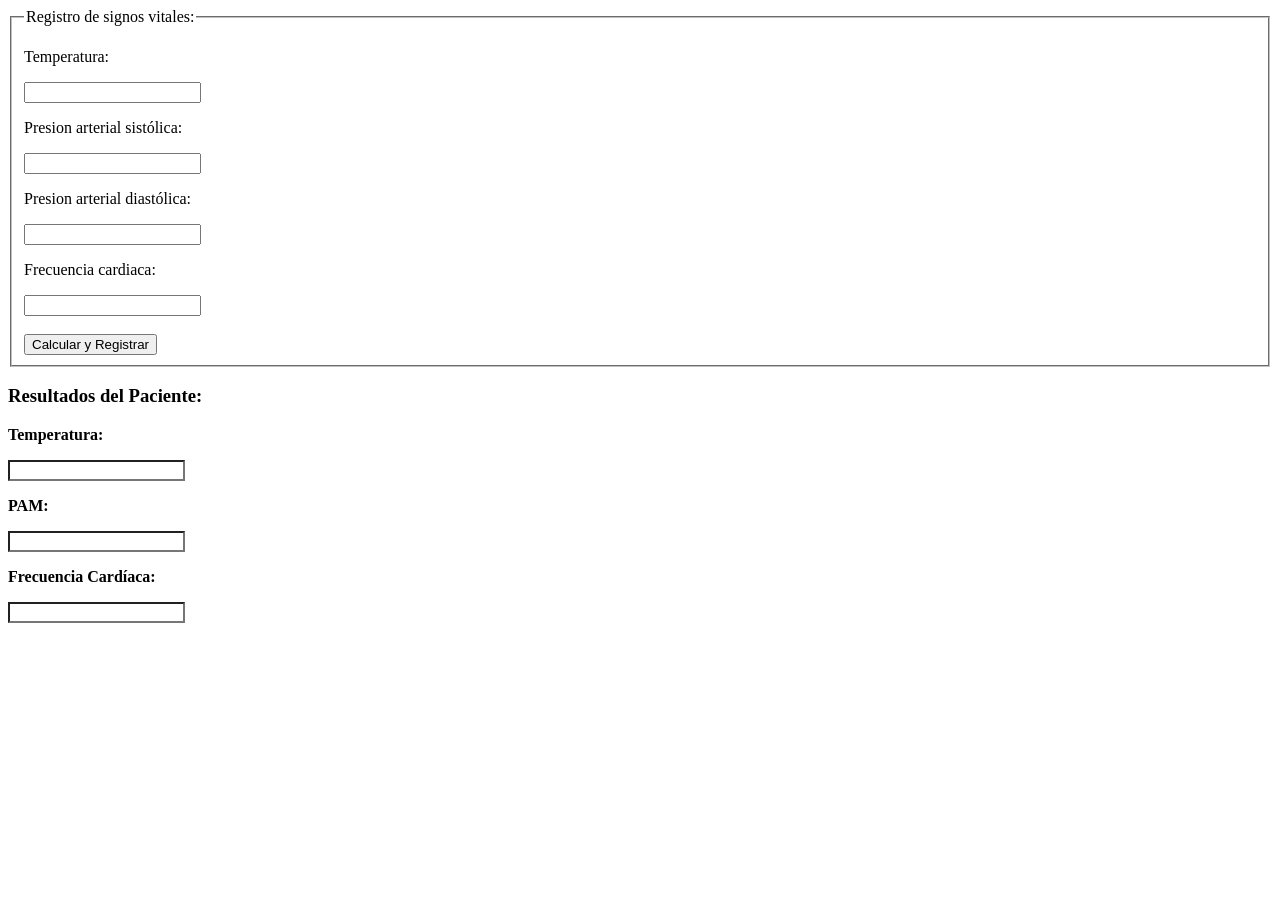
<file: WEB(HTML-CSS-JS)/Clinica/registro-signos.html>
<!DOCTYPE html>
<html>
    <head>
        <title>Registro signos</title>
    </head>
    <body>
        <div class = "columnas">
            <div class = "columna-registro">
                <form onsubmit="return validarYCalcularSignos()">
                
                    <fieldset>
                    
                        <legend>Registro de signos vitales:</legend>

                        <p>Temperatura:</p>
                        <label>
                            <input type="text" id= "input-temp" name="temp">
                        </label>

                        <p>Presion arterial sistólica:</p>
                        <label>
                            <input type="text" id= "input-pas" name="pas">
                        </label>

                        <p>Presion arterial diastólica:</p>
                        <label>
                            <input type="text" id= "input-pad" name="pad">
                        </label>

                        <p>Frecuencia cardiaca:</p>
                        <label>
                            <input type="text" id= "input-fc" name="fc">
                        </label>
                        <br></br>
                        <button type="submit">Calcular y Registrar</button>


                    </fieldset>
                </form>
            </div>
            
            <div class="reporte" >
                <h3>Resultados del Paciente:</h3>
                <p><strong>Temperatura:</strong></p>
                <label>
                    <input type="text" id="txt-temp" readonly style="background-color: #fff;">
                </label>
                <p><strong>PAM:</strong></p>
                <label>
                    <input type="text" id="txt-pam" readonly style="background-color: #fff;">
                </label>
                <p><strong>Frecuencia Cardíaca:</strong></p>
                <label>
                    <input type="text" id="txt-fc" readonly style="background-color: #fff;">
                </label>
            </div>

        </div>

        <script src="js/RegistroSignos.js"></script>
    </body>
</html>
</file>
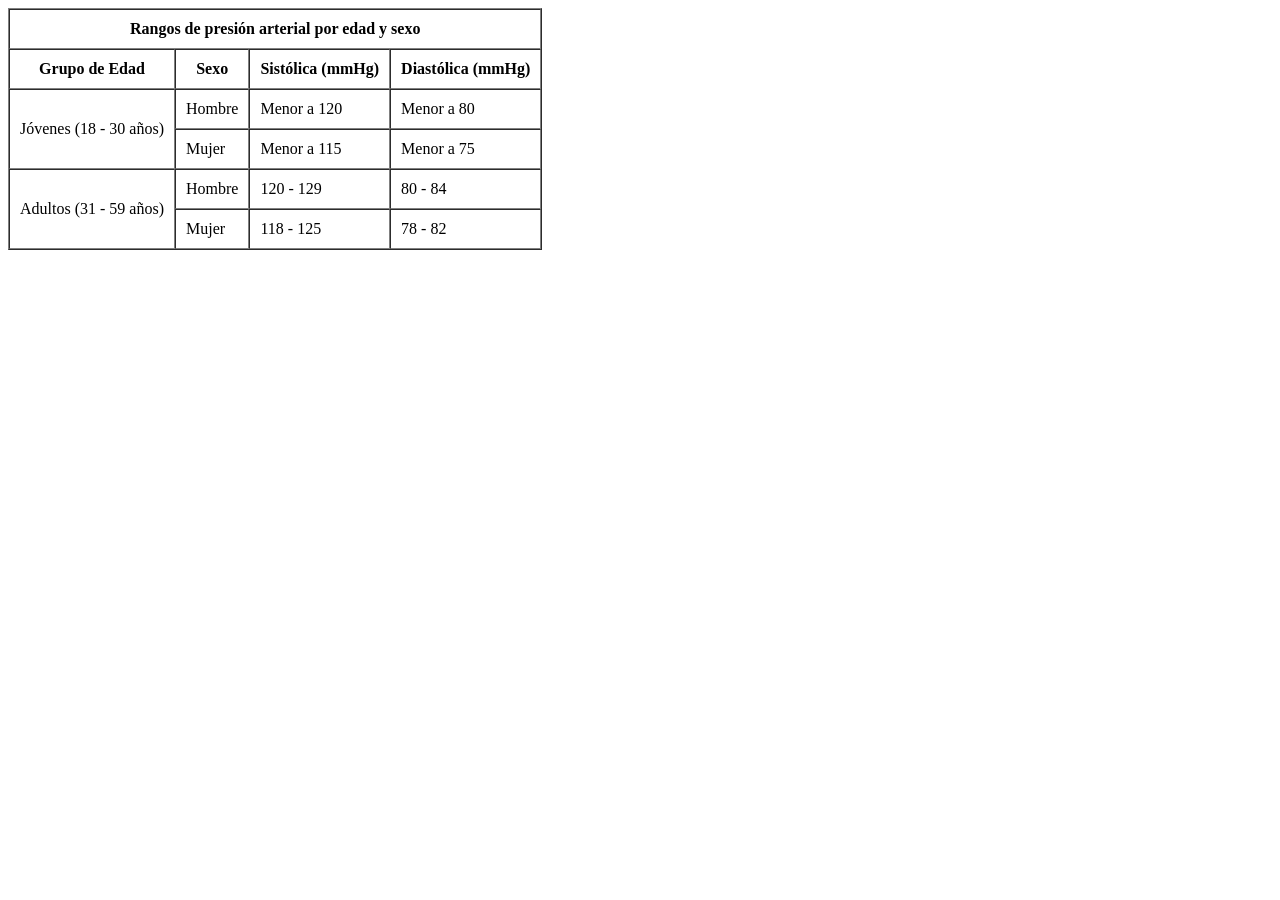
<file: WEB(HTML-CSS-JS)/Clinica/tablas-rangos.html>
<!DOCTYPE html>
<html>
    <head>
        <title>Tablas</title>

    </head>
    <body>

        <table border="1" cellpadding="10" cellspacing="0">
    
        <thead>
            <tr>
                <th colspan="4">Rangos de presión arterial por edad y sexo</th>
            </tr>
            <tr>
                <th>Grupo de Edad</th>
                <th>Sexo</th>
                <th>Sistólica (mmHg)</th>
                <th>Diastólica (mmHg)</th>
            </tr>
        </thead>
        <tbody>
       
            <tr>
            
                <td rowspan="2">Jóvenes (18 - 30 años)</td>
                <td>Hombre</td>
                <td>Menor a 120</td>
                <td>Menor a 80</td>
            </tr>
            <tr>
            
                <td>Mujer</td>
                <td>Menor a 115</td>
                <td>Menor a 75</td>
            </tr>

        
            <tr>
                <td rowspan="2">Adultos (31 - 59 años)</td>
                <td>Hombre</td>
                <td>120 - 129</td>
                <td>80 - 84</td>
            </tr>
            <tr>
                <td>Mujer</td>
                <td>118 - 125</td>
                <td>78 - 82</td>
            </tr>
            </tbody>
        </table>


    </body>

</html>
</file>
